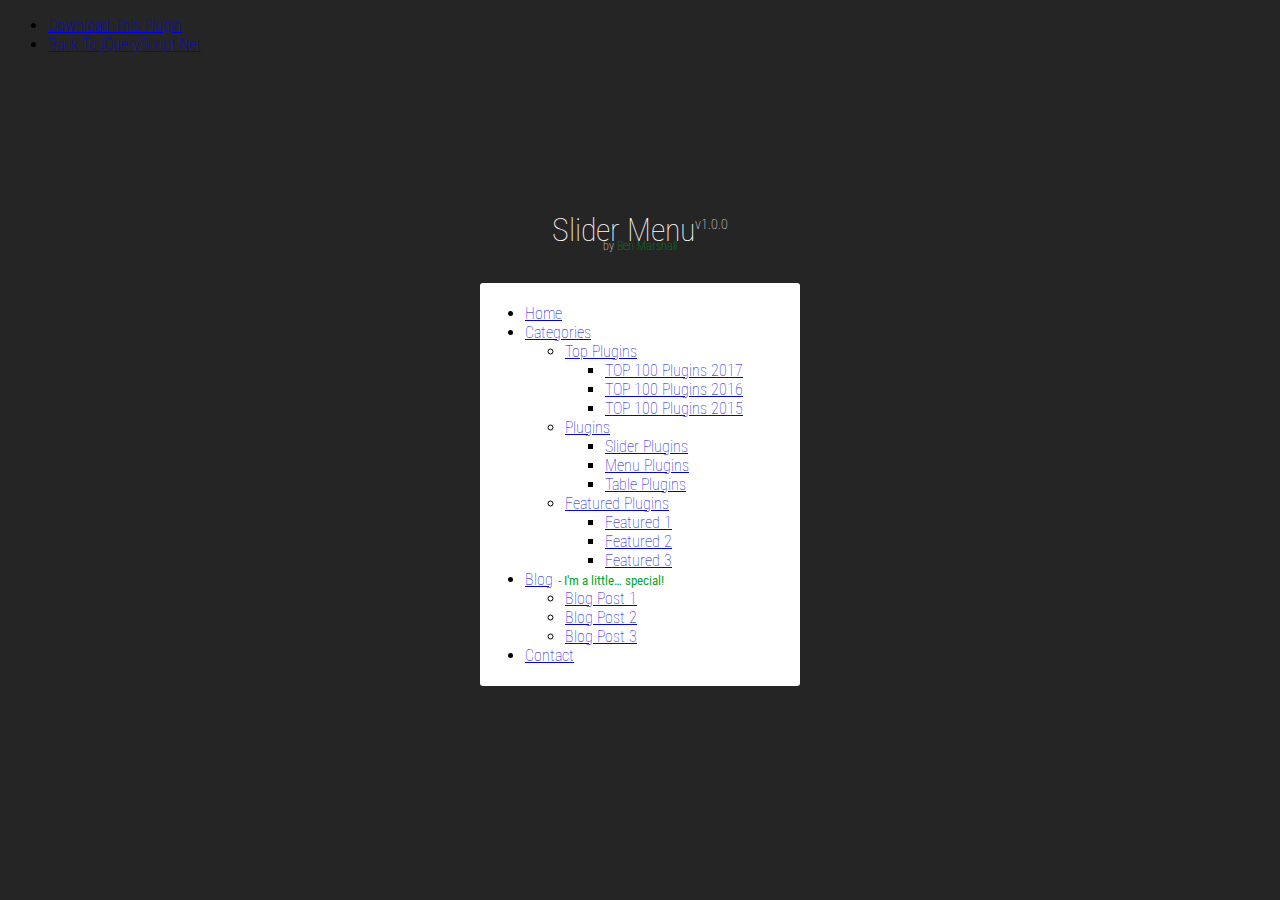
<file: slider_menu/index.html>
<!doctype html>
<html>
<head>
<meta charset="utf-8">
<meta http-equiv="X-UA-Compatible" content="IE=edge,chrome=1">
<meta name="viewport" content="width=device-width, initial-scale=1">
<link href="http://www.jqueryscript.net/css/jquerysctipttop.css" rel="stylesheet" type="text/css">
<title>jQuery Slider Menu Basic Demo</title>
<link rel="shortcut icon" href="favicon.ico"/>
<link href="slider-menu.jquery.css" rel="stylesheet">
<link href="slider-menu.theme.jquery.css" rel="stylesheet">
<link href="https://fonts.googleapis.com/css?family=Roboto+Condensed:300,600" rel="stylesheet">

<style>
body {
  background-color: #252525;
  font-family: 'Roboto Condensed', sans-serif;
  font-weight: 100;
}
h1 {
  color: #fff;
  text-align: center;
  font-weight: 100;
  margin-bottom: 0;
}
h1 small {
  font-size: 14px;
}
.container {
  max-width: 320px;
  margin:150px auto
}
.slider {
  border-radius: 3px;
  overflow: hidden;
  background-color: #fff;
  padding: 5px;
}
.details,
.copyright {
  color: #fff;
  font-size: 12px;
}
.details a,
.copyright a {
  text-decoration: none;
  color: #00a52b;
}
.copyright {
  text-align: center;
  margin-top: -10px;
  margin-bottom: 30px;
}
.copyright a:hover {
  text-decoration: underline;
}
.details {
  padding-left: 15px;
  margin-top: 30px;
}
.button {
  display: block;
  border-radius: 3px;
  text-align: center;
  padding-top: 10px;
  padding-bottom: 10px;
  background-color: #00a52b;
  color: #fff;
  text-decoration: none;
  margin-top: 20px;
  font-size: 14px;
  transition: background-color .2s;
}
.button:hover {
  background-color: rgba(0,165,43, .8);
}
</style>

</head>
<body>
<div id="jquery-script-menu">
<div class="jquery-script-center">
<ul>
<li><a href="http://www.jqueryscript.net/menu/Accessible-Multi-level-Drilldown-Menu-Plugin-jQuery-slider-menu.html">Download This Plugin</a></li>
<li><a href="http://www.jqueryscript.net/">Back To jQueryScript.Net</a></li>
</ul>
<div class="jquery-script-ads"><script type="text/javascript"><!--
google_ad_client = "ca-pub-2783044520727903";
/* jQuery_demo */
google_ad_slot = "2780937993";
google_ad_width = 728;
google_ad_height = 90;
//-->
</script>
<script type="text/javascript"
src="http://pagead2.googlesyndication.com/pagead/show_ads.js">
</script></div>
<div class="jquery-script-clear"></div>
</div>
</div>
<main class="container" role="main">
  <h1>Slider Menu<sup><small>v1.0.0</small></sup></h1>
  <p class="copyright">by <a href="https://benmarshall.me" rel="nofollow" target="_blank">Ben Marshall</a></p>
  <div class="slider">

    <ul class="my-menu">
      <li><a href="#">Home</a>
      <li><a href="#">Categories</a>
        <ul>
          <li data-vertical="true"><a href="#">Top Plugins</a>
            <ul>
              <li><a href="#">TOP 100 Plugins 2017</a>
              <li><a href="#">TOP 100 Plugins 2016</a>
              <li><a href="#">TOP 100 Plugins 2015</a>
            </ul>
          <li><a href="#">Plugins</a>
            <ul>
              <li><a href="#">Slider Plugins</a>
              <li><a href="#">Menu Plugins</a>
              <li><a href="#">Table Plugins</a>
            </ul>
          <li><a href="#">Featured Plugins</a>
            <ul>
              <li><a href="#">Featured 1</a>
              <li><a href="#">Featured 2</a>
              <li><a href="#">Featured 3</a>
            </ul>
        </ul>
      <li data-vertical="true"><a href="#">Blog<span class="slider-menu__desc">I'm a little&hellip; special!</span></a>
        <ul>
          <li><a href="#">Blog Post 1</a>
          <li><a href="#">Blog Post 2</a>
          <li><a href="#">Blog Post 3</a>
        </ul>
      <li><a href="#">Contact</a>
    </ul><!-- .my-menu -->

  </div><!-- .slider -->
  
</main><!-- .container -->

<script
  src="https://code.jquery.com/jquery-3.2.1.min.js"
  integrity="sha256-hwg4gsxgFZhOsEEamdOYGBf13FyQuiTwlAQgxVSNgt4="
  crossorigin="anonymous"></script>
<script src="slider-menu.jquery.js"></script>

<script>
( function( $ ) {
  $( function() {
    $( '.my-menu' ).sliderMenu();
  });
})( jQuery );
</script>
<script type="text/javascript">

  var _gaq = _gaq || [];
  _gaq.push(['_setAccount', 'UA-36251023-1']);
  _gaq.push(['_setDomainName', 'jqueryscript.net']);
  _gaq.push(['_trackPageview']);

  (function() {
    var ga = document.createElement('script'); ga.type = 'text/javascript'; ga.async = true;
    ga.src = ('https:' == document.location.protocol ? 'https://ssl' : 'http://www') + '.google-analytics.com/ga.js';
    var s = document.getElementsByTagName('script')[0]; s.parentNode.insertBefore(ga, s);
  })();

</script>
</body>
</html>
</file>
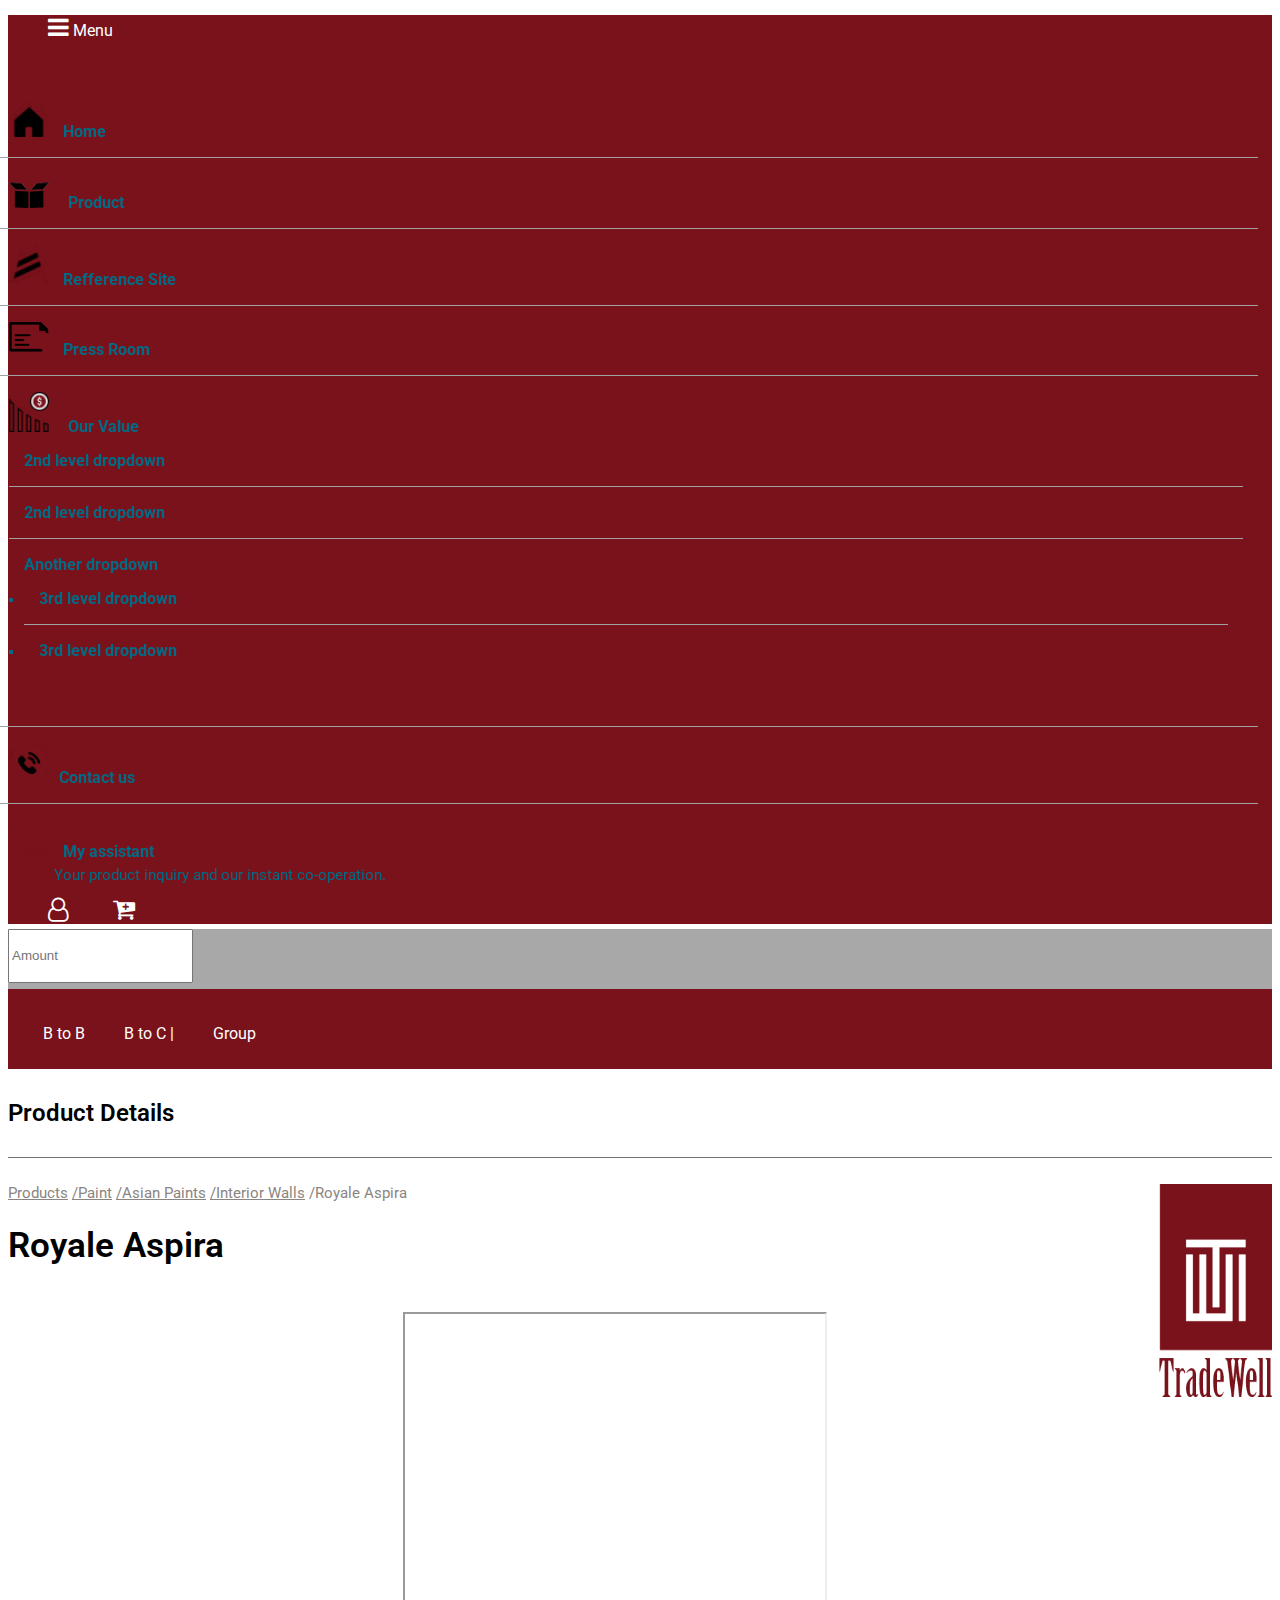
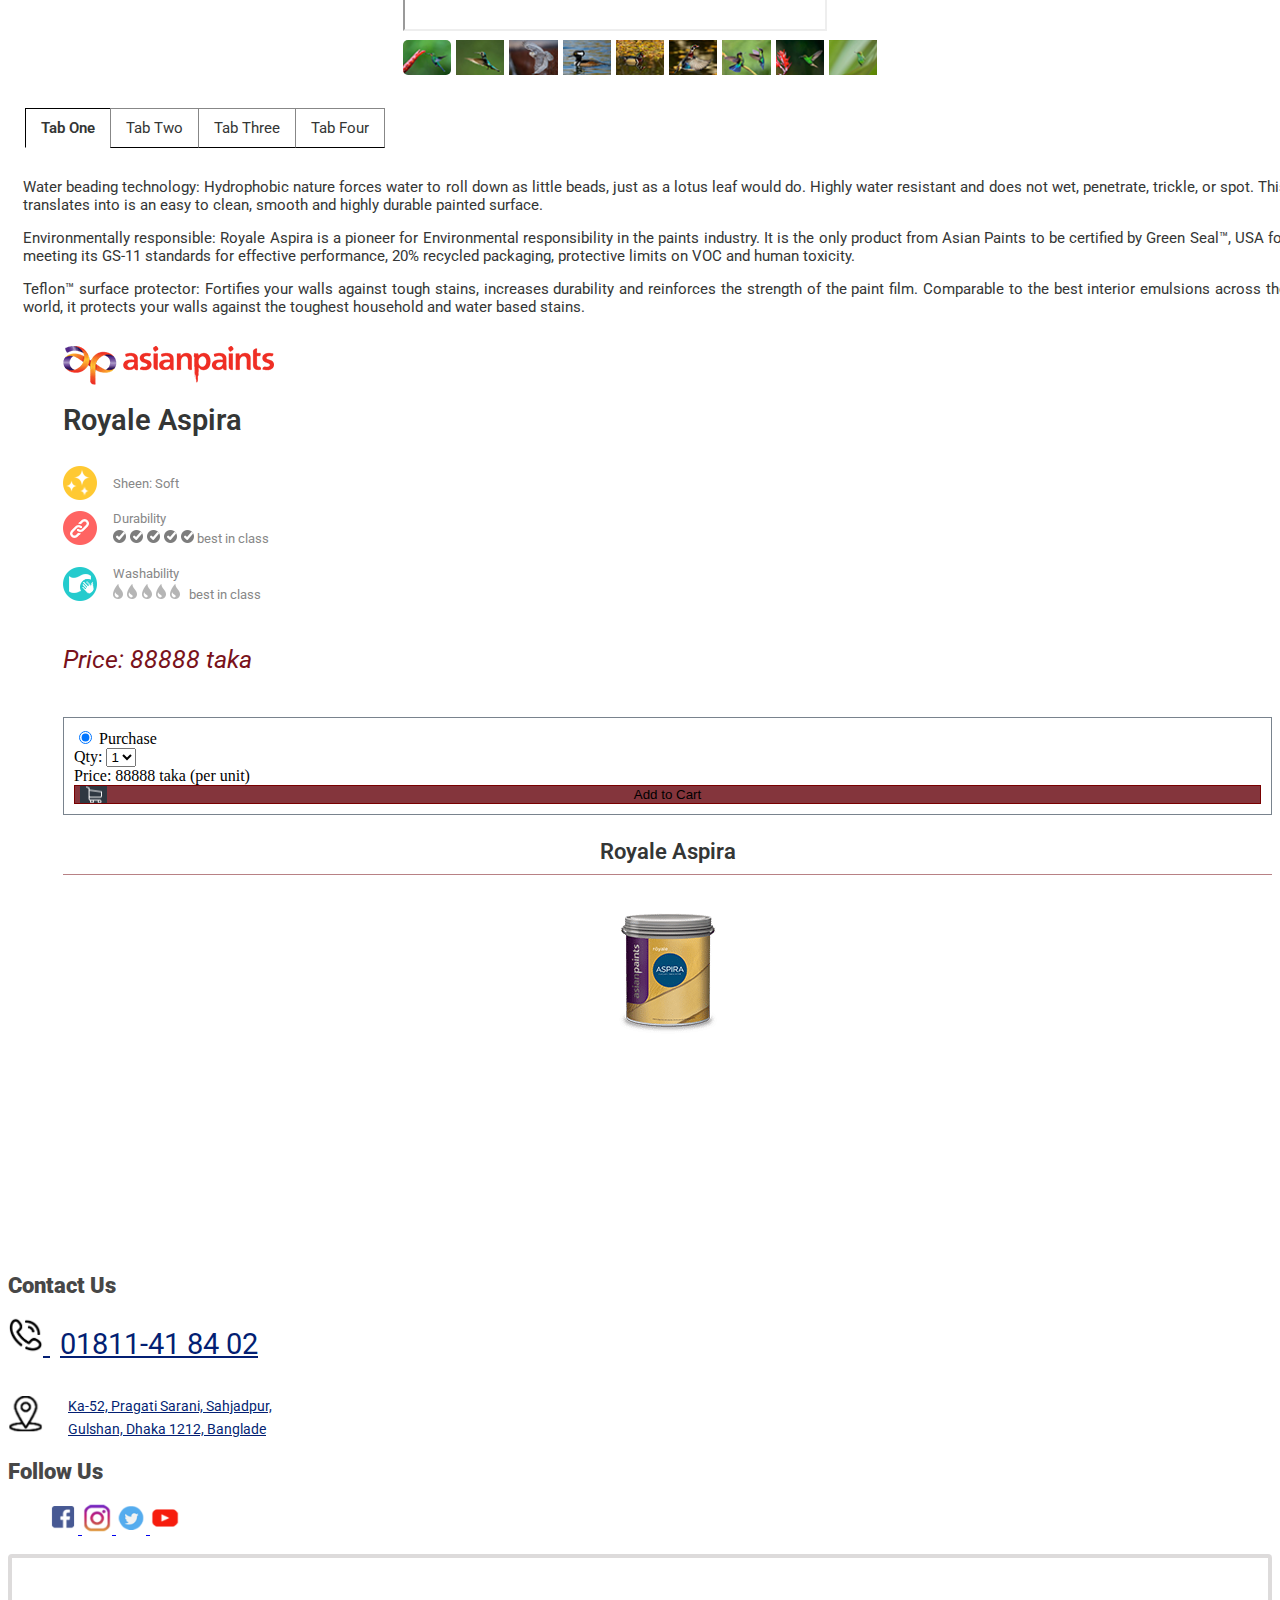
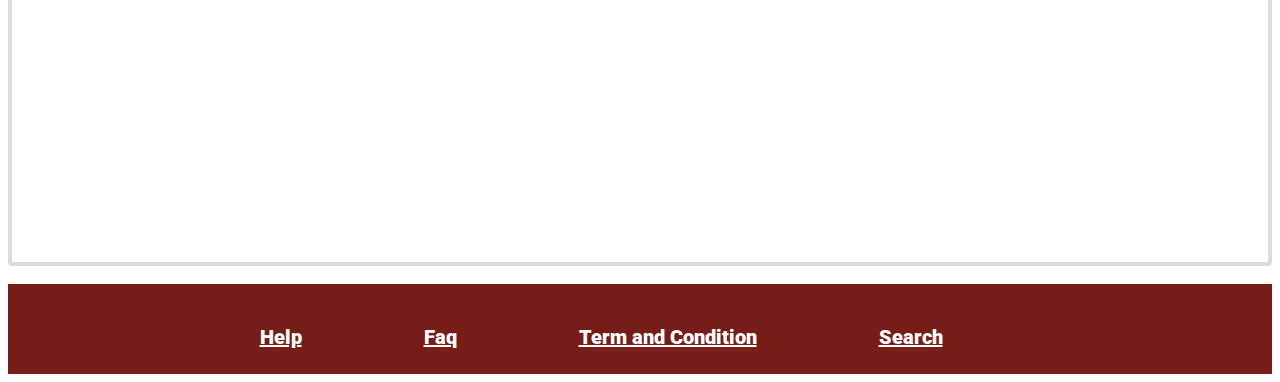
<file: product_details.html>
<!doctype html>
<html lang="en">
<head>
    <!-- Required meta tags -->

    <meta charset="utf-8">
    <meta name="viewport" content="width=device-width, initial-scale=1, shrink-to-fit=no">
    <title>Product Details</title>

    <link href="https://fonts.googleapis.com/css?family=Roboto:100,300,400,500,700,900" rel="stylesheet">
    <link rel="stylesheet" href="https://cdnjs.cloudflare.com/ajax/libs/font-awesome/4.7.0/css/font-awesome.min.css">
    <!-- Bootstrap CSS -->
    <link rel="stylesheet" href="https://stackpath.bootstrapcdn.com/bootstrap/4.1.1/css/bootstrap.min.css" integrity="sha384-WskhaSGFgHYWDcbwN70/dfYBj47jz9qbsMId/iRN3ewGhXQFZCSftd1LZCfmhktB" crossorigin="anonymous">




    <link rel="stylesheet" href="css/lightslider.css">
    <link rel="stylesheet" href="css/style.css">

    <link rel="stylesheet" href="css/responsive.css">

</head>
<body>


<header>
    <div class="container-fluid">
        <div class="row header-container">
            <div class="col-md-4 col-lg-2 menu-container" >

                <div class="dropdown">
                    <a class="dropdown-toggle" type="button" id="dropdownMenuButton" data-toggle="dropdown" aria-haspopup="true" aria-expanded="false">
                        <i class="fa fa-bars  menu-icon" aria-hidden="true"></i> Menu
                        </button>
                        <div class="dropdown-menu dropdown-menu-wrap" aria-labelledby="dropdownMenuButton">
                            <ul class="top-menu">
                                <li><a  href="#"><img src="image/icon-home.png" /> Home</a></li>
                                <li><a  href="#"><img src="image/icon-product.png" /> Product</a></li>
                                <li><a  href="#"><img src="image/icon-refference-site.png" /> Refference Site</a></li>

                                <li><a  href="#"><img src="image/icon-press-room.png" /> Press Room</a></li>
                                <li class="dropdown-submenu"><a  href="#"> <img src="image/icon-our-value.png" /> Our Value</a>
                                    <ul class="dropdown-menu">
                                        <li><a tabindex="-1" href="#">2nd level dropdown</a></li>
                                        <li><a tabindex="-1" href="#">2nd level dropdown</a></li>
                                        <li class="dropdown-submenu">
                                            <a class="test" href="#">Another dropdown <span class="caret"></span></a>
                                            <ul class="dropdown-menu">
                                                <li><a href="#">3rd level dropdown</a></li>
                                                <li><a href="#">3rd level dropdown</a></li>
                                            </ul>
                                        </li>
                                    </ul>
                                </li>
                                <li><a  href="#"><img src="image/icon-contact-us.png" />Contact us</a></li>
                                <li><a  href="#"><img src="image/my-assistance.png" /> My assistant <div class="assistant"><p>Your product inquiry and  our instant co-operation.</span></p></a></li>
                            </ul>



                        </div>

                        <a href="" class="user"><i class="fa fa-user-o user-icon" aria-hidden="true"></i> </a>
                        <a href="" class="shopping-cart"><i class="fa fa-cart-plus" aria-hidden="true"></i></a>
                </div>
            </div>
            <div class="col-md-4 col-lg-8"
                 style="height:70px;background-color:rgb(121,18,27);vertical-align: middle;line-height: 70px;">
                <div class="row" style="vertical-align: middle;line-height: 50px;">
                    <div class="col-md-12"
                         style="margin-top:5px;margin-bottom:5px;background-color:rgb(168,168,168);height:60px;">
                        <div class="input-group" style="margin-top:5px;" style="display:none;">

                            <input type="text" class="form-control" id="exampleInputAmount" style="height: 48px;"
                                   placeholder="Amount">
                            <div class="input-group-addon"><span class="glyphicon glyphicon-search"
                                                                 aria-hidden="true"></span></div>
                        </div>
                    </div>
                </div>

            </div>
            <div class="col-md-4 col-lg-2 header-right"
                 style="">
                <a href="" class="white">B to B</a>
                <a href="" class="white">B to C  <span class="white">|</span></a>

                <a href="" class="white">Group</a>
            </div>
        </div>
    </div>
</header>
<section class="product-details">
    <div class="product-banner">
        <div class="container">
            <div class="row">
                <div class="col-md-12">
                    <h2>Product Details</h2>
                </div>
            </div>
        </div>
    </div>
    <div class="product-content">
        <div class="container product-logo-container">
            <div class="product-site-logo">
                <img src="image/logo.png" alt="site logo" height="213" width="113">
            </div>
        </div>
        <div class="container">
            <div class="row">
                <div class="col-md-12">
                    <div class="breadcrumb">
                        <a href="">Products</a>
                        <a href="">/Paint</a>
                        <a href="">/Asian Paints</a>
                        <a href="">/Interior Walls</a>
                        <span>/Royale Aspira</span>
                    </div>
                </div>
            </div>
            <div class="row">
                <div class="col-md-12"><h1 class="product-title">Royale Aspira</h1></div>
            </div>
            <div class="product-body">
                <div class="row">

                    <div class="col-md-6">
                        <div class="product-left">
                           <div class="row">
                               <div class="col-md-12">
                                   <div class="item">
                                       <div class="clearfix" style="max-width:474px;">
                                           <ul id="image-gallery" class="gallery list-unstyled cS-hidden">
                                               <li data-thumb="img/thumb/cS-1.jpg">
                                                   <iframe width="420" height="315"
                                                           src="https://www.youtube.com/embed/tgbNymZ7vqY">
                                                   </iframe>
                                               </li>
                                               <li data-thumb="img/thumb/cS-2.jpg">
                                                   <img src="img/cS-2.jpg" />
                                               </li>
                                               <li data-thumb="img/thumb/cS-3.jpg">
                                                   <img src="img/cS-3.jpg" />
                                               </li>
                                               <li data-thumb="img/thumb/cS-4.jpg">
                                                   <img src="img/cS-4.jpg" />
                                               </li>
                                               <li data-thumb="img/thumb/cS-5.jpg">
                                                   <img src="img/cS-5.jpg" />
                                               </li>
                                               <li data-thumb="img/thumb/cS-6.jpg">
                                                   <img src="img/cS-6.jpg" />
                                               </li>
                                               <li data-thumb="img/thumb/cS-7.jpg">
                                                   <img src="img/cS-7.jpg" />
                                               </li>
                                               <li data-thumb="img/thumb/cS-8.jpg">
                                                   <img src="img/cS-8.jpg" />
                                               </li>
                                               <li data-thumb="img/thumb/cS-9.jpg">
                                                   <img src="img/cS-9.jpg" />
                                               </li>
                                               <li data-thumb="img/thumb/cS-10.jpg">
                                                   <img src="img/cS-10.jpg" />
                                               </li>
                                               <li data-thumb="img/thumb/cS-11.jpg">
                                                   <img src="img/cS-11.jpg" />
                                               </li>
                                               <li data-thumb="img/thumb/cS-12.jpg">
                                                   <img src="img/cS-12.jpg" />
                                               </li>
                                               <li data-thumb="img/thumb/cS-13.jpg">
                                                   <img src="img/cS-13.jpg" />
                                               </li>
                                               <li data-thumb="img/thumb/cS-14.jpg">
                                                   <img src="img/cS-14.jpg" />
                                               </li>
                                               <li data-thumb="img/thumb/cS-15.jpg">
                                                   <img src="img/cS-15.jpg" />
                                               </li>
                                           </ul>
                                       </div>
                                   </div>
                               </div>
                           </div>
                            <div class="row">
                                <div class="col-md-12">
                                    <div class="container">

                                        <ul class="tabs">
                                            <li class="tab-link current" data-tab="tab-1">Tab One</li>
                                            <li class="tab-link" data-tab="tab-2">Tab Two</li>
                                            <li class="tab-link" data-tab="tab-3">Tab Three</li>
                                            <li class="tab-link" data-tab="tab-4">Tab Four</li>
                                        </ul>

                                        <div id="tab-1" class="tab-content current">

                                          <p>  Water beading technology: Hydrophobic nature forces water to roll down as little beads, just as a lotus leaf would do. Highly water resistant and does not wet, penetrate, trickle, or spot. This translates into is an easy to clean, smooth and highly durable painted surface.
                                           </p>
                                            <p> Environmentally responsible: Royale Aspira is a pioneer for Environmental responsibility in the paints industry. It is the only product from Asian Paints to be certified by Green Seal™, USA for meeting its GS-11 standards for effective performance, 20% recycled packaging, protective limits on VOC and human toxicity.
                                            </p>
                                            <p>   Teflon™ surface protector: Fortifies your walls against tough stains, increases durability and reinforces the strength of the paint film. Comparable to the best interior emulsions across the world, it protects your walls against the toughest household and water based stains.
                                            </p>

                                        </div>
                                        <div id="tab-2" class="tab-content">

                                            <p> Environmentally responsible: Royale Aspira is a pioneer for Environmental responsibility in the paints industry. It is the only product from Asian Paints to be certified by Green Seal™, USA for meeting its GS-11 standards for effective performance, 20% recycled packaging, protective limits on VOC and human toxicity.
                                            </p>

                                            <p> Environmentally responsible: Royale Aspira is a pioneer for Environmental responsibility in the paints industry. It is the only product from Asian Paints to be certified by Green Seal™, USA for meeting its GS-11 standards for effective performance, 20% recycled packaging, protective limits on VOC and human toxicity.
                                            </p>
                                        </div>
                                        <div id="tab-3" class="tab-content">
                                            <p>   Teflon™ surface protector: Fortifies your walls against tough stains, increases durability and reinforces the strength of the paint film. Comparable to the best interior emulsions across the world, it protects your walls against the toughest household and water based stains.
                                            </p>
                                        </div>
                                        <div id="tab-4" class="tab-content">
                                            <p>  Water beading technology: Hydrophobic nature forces water to roll down as little beads, just as a lotus leaf would do. Highly water resistant and does not wet, penetrate, trickle, or spot. This translates into is an easy to clean, smooth and highly durable painted surface.
                                            </p>
                                            <p>   Teflon™ surface protector: Fortifies your walls against tough stains, increases durability and reinforces the strength of the paint film. Comparable to the best interior emulsions across the world, it protects your walls against the toughest household and water based stains.
                                            </p>
                                          <p>  Sed do eiusmod tempor incididunt ut labore et dolore magna aliqua. Ut enim ad minim veniam, quis nostrud exercitation ullamco laboris nisi ut aliquip ex ea commodo consequat.
                                            </p>
                                        </div>

                                    </div><!-- container -->
                                </div>
                            </div>
                        </div>
                    </div>
                    <div class="col-md-6">
                        <div class="product-right">
                            <div class="row">
                                <div class="col-md-12" >
                                    <img src="image/asian-paint.png" alt="asian paint brand logo">
                                    <h3>Royale Aspira</h3>
                                </div>
                            </div>
                            <div class="row">
                                <div class="col-md-6">
                                    <div class="product-features">
                                        <ul class="features">
                                            <li class="sheen">
                                                <p>Sheen: Soft</p>
                                            </li>
                                            <li class="durability">
                                                <p>Durability</p>
                                                <p><img src="image/best-in-class.png" alt=""> best in class </p>
                                            </li>
                                            <li class="washability">
                                                <p>Washability</p>
                                                <p><img src="image/washability-in-class.png" alt=""> &nbsp; best in class </p>
                                            </li>
                                        </ul>


                                    </div>
                                    <p class="product-price">Price: 88888 taka</p>
                                </div>
                                <div class="col-md-6">
                                    <div class="product-shopping-cart">
                                        <form action="">
                                            <div class="form-check">
                                                <input class="form-check-input" type="radio" name="exampleRadios" id="exampleRadios1" value="option1" checked>
                                                <label class="form-check-label" for="exampleRadios1">
                                                    Purchase
                                                </label>
                                            </div>
                                            <div class="form-group">
                                                Qty:
                                                <select id="inputState">
                                                    <option selected>1</option>
                                                    <option>2</option>

                                                </select>
                                            </div>
                                            <div class="form-group">
                                                <label for="price">Price: 88888 taka (per unit)</label>
                                                <input type="hidden" id="price" name="price" >
                                            </div>
                                            <button type="submit" id="cart-submit" >Add to Cart</button>
                                        </form>
                                    </div>
                                </div>
                            </div>
                            <div class="row ">
                                <div class="product-footer">
                                    <h3>
                                        Royale Aspira
                                    </h3>
                                    <img src="image/royale-aspira.png" alt="">
                                </div>


                            </div>
                        </div>
                    </div>
                </div>
            </div>



        </div>
    </div>
</section>

<footer>
    <div class="container-fluid">
        <div class="row">
            <div class="col-md-1 col-lg-2 ">

            </div>
            <div class="footer-info col-md-11 col-lg-10">
                <div class="row">
                    <div class="col-md-3">
                        <div class="contact-info">
                            <h2>Contact Us</h2>
                            <a href="tel:01811-41 84 02" class="phone"><img src="image/Phone.png" width="35"> <span class="mobile">01811-41 84 02</span></a>
                            <div class="clear"></div>
                            <a href="#" class="location"><img class="footer-location" src="image/Location.png" width="35"> <p class="address">Ka-52, Pragati Sarani, Sahjadpur, Gulshan, Dhaka 1212, Banglade</p> </a>

                            <h2 class="follow-us-tittle">Follow Us</h2>
                            <ul class="follow-us">
                                <li><a href="#"><img src="image/Facebook.png" width="30" alt=""> </a></li>
                                <li><a href="#"><img src="image/Instagram.png" width="30" alt=""> </a></li>
                                <li><a href="#"><img src="image/Twitter.png" width="30" alt=""> </a></li>
                                <li><a href="#"><img src="image/Youtube.png" width="30" alt=""> </a></li>
                            </ul>
                        </div>
                    </div>
                    <div class="col-md-9">
                        <div style="" class="map-container">
                            <iframe width="100%" height="300"
                                    src="https://maps.google.com/maps?width=100%&amp;height=600&amp;hl=en&amp;coord=23.7688846,90.42264509999995&amp;q=1%20Grafton%20Street%2C%20Dublin%2C%20Ireland+(My%20Business%20Name)&amp;ie=UTF8&amp;t=&amp;z=17&amp;iwloc=B&amp;output=embed"
                                    frameborder="0" scrolling="no" marginheight="0" marginwidth="0"><a
                                    href="https://www.maps.ie/create-google-map/">Google Maps iframe generator</a>
                            </iframe>
                        </div>
                        <br/>
                    </div>
                </div>
            </div>
        </div>
        <div class="row">
            <div class="col-md-12 footer-menu">
                <ul class="footer-menu-list">
                    <li><a href="#">Help</a></li>
                    <li><a href="#">Faq</a></li>
                    <li><a href="#">Term and Condition</a></li>
                    <li><a href="#">Search</a></li>

                </ul>
            </div>
        </div>
    </div>
</footer>












<!-- Optional JavaScript -->
<!-- jQuery first, then Popper.js, then Bootstrap JS -->
<!-- <script src="https://ajax.googleapis.com/ajax/libs/jquery/1.12.4/jquery.min.js"></script>
<script src="js/bootstrap.js"></script> -->
<script src="https://code.jquery.com/jquery-3.3.1.slim.min.js" integrity="sha384-q8i/X+965DzO0rT7abK41JStQIAqVgRVzpbzo5smXKp4YfRvH+8abtTE1Pi6jizo" crossorigin="anonymous"></script>
<script src="https://cdnjs.cloudflare.com/ajax/libs/popper.js/1.14.3/umd/popper.min.js" integrity="sha384-ZMP7rVo3mIykV+2+9J3UJ46jBk0WLaUAdn689aCwoqbBJiSnjAK/l8WvCWPIPm49" crossorigin="anonymous"></script>
<script src="https://stackpath.bootstrapcdn.com/bootstrap/4.1.1/js/bootstrap.min.js" integrity="sha384-smHYKdLADwkXOn1EmN1qk/HfnUcbVRZyYmZ4qpPea6sjB/pTJ0euyQp0Mk8ck+5T" crossorigin="anonymous"></script>

<script src="js/lightslider.js"></script>
<script>



    $(document).ready(function() {

        $("#content-slider").lightSlider({
            loop:true,
            keyPress:true
        });
        $('#image-gallery').lightSlider({
            gallery:true,
            item:1,
            thumbItem:9,
            slideMargin: 0,
            speed:500,
            auto:true,
            loop:true,
            onSliderLoad: function() {
                $('#image-gallery').removeClass('cS-hidden');
            }
        });



            $('ul.tabs li').click(function(){
                var tab_id = $(this).attr('data-tab');

                $('ul.tabs li').removeClass('current');
                $('.tab-content').removeClass('current');

                $(this).addClass('current');
                $("#"+tab_id).addClass('current');
            });
    });
</script>

<script>
    $(document).ready(function () {
        $('.dropdown-submenu a.test').on("click", function (e) {
            $(this).next('ul').toggle();
            e.stopPropagation();
            e.preventDefault();
        });


        // For Brand
        $(".center").slick({
            dots: false,
            infinite: true,
            centerMode: true,
            slidesToShow: 11,
            slidesToScroll: 3,
            responsive: [
                {
                    breakpoint: 1600,
                    settings: {
                        slidesToShow: 5,
                        slidesToScroll: 2
                    }
                },
                {
                    breakpoint: 1024,
                    settings: {
                        slidesToShow: 3,
                        slidesToScroll: 2
                    }
                },
                {
                    breakpoint: 600,
                    settings: {
                        slidesToShow: 2,
                        slidesToScroll: 2
                    }
                },
                {
                    breakpoint: 480,
                    settings: {
                        slidesToShow: 1,
                        slidesToScroll: 1
                    }
                }
                // You can unslick at a given breakpoint now by adding:
                // settings: "unslick"
                // instead of a settings object
            ]

        });

        // For slide Category List at sidebar
        var slide_product_list = jQuery(".slide-list ul li ul li");
        var slide_list = jQuery(".slide-list ul li").filter(":has(ul)");

        slide_product_list.hide();

        slide_list.click(function () {
            $(this).find('ul li').slideToggle("fast, 100");
        });

    });
</script>
<!--call jPushMenu, required-->

</body>

</html>
</file>
<file: css/lightslider.css>
/*! lightslider - v1.1.3 - 2015-04-14
* https://github.com/sachinchoolur/lightslider
* Copyright (c) 2015 Sachin N; Licensed MIT */
/** /!!! core css Should not edit !!!/**/ 

.lSSlideOuter {
    overflow: hidden;
    -webkit-touch-callout: none;
    -webkit-user-select: none;
    -khtml-user-select: none;
    -moz-user-select: none;
    -ms-user-select: none;
    user-select: none
}
.lightSlider:before, .lightSlider:after {
    content: " ";
    display: table;
}
.lightSlider {
    overflow: hidden;
    margin: 0;
}
.lSSlideWrapper {
    max-width: 100%;
    overflow: hidden;
    position: relative;
}
.lSSlideWrapper > .lightSlider:after {
    clear: both;
}
.lSSlideWrapper .lSSlide {
    -webkit-transform: translate(0px, 0px);
    -ms-transform: translate(0px, 0px);
    transform: translate(0px, 0px);
    -webkit-transition: all 1s;
    -webkit-transition-property: -webkit-transform,height;
    -moz-transition-property: -moz-transform,height;
    transition-property: transform,height;
    -webkit-transition-duration: inherit !important;
    transition-duration: inherit !important;
    -webkit-transition-timing-function: inherit !important;
    transition-timing-function: inherit !important;
}
.lSSlideWrapper .lSFade {
    position: relative;
}
.lSSlideWrapper .lSFade > * {
    position: absolute !important;
    top: 0;
    left: 0;
    z-index: 9;
    margin-right: 0;
    width: 100%;
}
.lSSlideWrapper.usingCss .lSFade > * {
    opacity: 0;
    -webkit-transition-delay: 0s;
    transition-delay: 0s;
    -webkit-transition-duration: inherit !important;
    transition-duration: inherit !important;
    -webkit-transition-property: opacity;
    transition-property: opacity;
    -webkit-transition-timing-function: inherit !important;
    transition-timing-function: inherit !important;
}
.lSSlideWrapper .lSFade > *.active {
    z-index: 10;
}
.lSSlideWrapper.usingCss .lSFade > *.active {
    opacity: 1;
}
/** /!!! End of core css Should not edit !!!/**/

/* Pager */
.lSSlideOuter .lSPager.lSpg {
    margin: 10px 0 0;
    padding: 0;
    text-align: center;
}
.lSSlideOuter .lSPager.lSpg > li {
    cursor: pointer;
    display: inline-block;
    padding: 0 5px;
}
.lSSlideOuter .lSPager.lSpg > li a {
    background-color: #222222;
    border-radius: 30px;
    display: inline-block;
    height: 8px;
    overflow: hidden;
    text-indent: -999em;
    width: 8px;
    position: relative;
    z-index: 99;
    -webkit-transition: all 0.5s linear 0s;
    transition: all 0.5s linear 0s;
}
.lSSlideOuter .lSPager.lSpg > li:hover a, .lSSlideOuter .lSPager.lSpg > li.active a {
    background-color: #428bca;
}
.lSSlideOuter .media {
    opacity: 0.8;
}
.lSSlideOuter .media.active {
    opacity: 1;
}
/* End of pager */

/** Gallery */
.lSSlideOuter .lSPager.lSGallery {
    list-style: none outside none;
    padding-left: 0;
    margin: 0;
    overflow: hidden;
    transform: translate3d(0px, 0px, 0px);
    -moz-transform: translate3d(0px, 0px, 0px);
    -ms-transform: translate3d(0px, 0px, 0px);
    -webkit-transform: translate3d(0px, 0px, 0px);
    -o-transform: translate3d(0px, 0px, 0px);
    -webkit-transition-property: -webkit-transform;
    -moz-transition-property: -moz-transform;
    -webkit-touch-callout: none;
    -webkit-user-select: none;
    -khtml-user-select: none;
    -moz-user-select: none;
    -ms-user-select: none;
    user-select: none;
}
.lSSlideOuter .lSPager.lSGallery li {
    overflow: hidden;
    -webkit-transition: border-radius 0.12s linear 0s 0.35s linear 0s;
    transition: border-radius 0.12s linear 0s 0.35s linear 0s;
}
.lSSlideOuter .lSPager.lSGallery li.active, .lSSlideOuter .lSPager.lSGallery li:hover {
    border-radius: 5px;
}
.lSSlideOuter .lSPager.lSGallery img {
    display: block;
    height: auto;
    max-width: 100%;
}
.lSSlideOuter .lSPager.lSGallery:before, .lSSlideOuter .lSPager.lSGallery:after {
    content: " ";
    display: table;
}
.lSSlideOuter .lSPager.lSGallery:after {
    clear: both;
}
/* End of Gallery*/

/* slider actions */
.lSAction > a {
    width: 32px;
    display: block;
    top: 50%;
    height: 32px;
    background-image: url('../image/controls.png');
    cursor: pointer;
    position: absolute;
    z-index: 99;
    margin-top: -16px;
    opacity: 0.5;
    -webkit-transition: opacity 0.35s linear 0s;
    transition: opacity 0.35s linear 0s;
}
.lSAction > a:hover {
    opacity: 1;
}
.lSAction > .lSPrev {
    background-position: 0 0;
    left: 10px;
}
.lSAction > .lSNext {
    background-position: -32px 0;
    right: 10px;
}
.lSAction > a.disabled {
    pointer-events: none;
}
.cS-hidden {
    height: 1px;
    opacity: 0;
    filter: alpha(opacity=0);
    overflow: hidden;
}


/* vertical */
.lSSlideOuter.vertical {
    position: relative;
}
.lSSlideOuter.vertical.noPager {
    padding-right: 0px !important;
}
.lSSlideOuter.vertical .lSGallery {
    position: absolute !important;
    right: 0;
    top: 0;
}
.lSSlideOuter.vertical .lightSlider > * {
    width: 100% !important;
    max-width: none !important;
}

/* vertical controlls */
.lSSlideOuter.vertical .lSAction > a {
    left: 50%;
    margin-left: -14px;
    margin-top: 0;
}
.lSSlideOuter.vertical .lSAction > .lSNext {
    background-position: 31px -31px;
    bottom: 10px;
    top: auto;
}
.lSSlideOuter.vertical .lSAction > .lSPrev {
    background-position: 0 -31px;
    bottom: auto;
    top: 10px;
}
/* vertical */


/* Rtl */
.lSSlideOuter.lSrtl {
    direction: rtl;
}
.lSSlideOuter .lightSlider, .lSSlideOuter .lSPager {
    padding-left: 0;
    list-style: none outside none;
}
.lSSlideOuter.lSrtl .lightSlider, .lSSlideOuter.lSrtl .lSPager {
    padding-right: 0;
}
.lSSlideOuter .lightSlider > *,  .lSSlideOuter .lSGallery li {
    float: left;
}
.lSSlideOuter.lSrtl .lightSlider > *,  .lSSlideOuter.lSrtl .lSGallery li {
    float: right !important;
}
/* Rtl */

@-webkit-keyframes rightEnd {
    0% {
        left: 0;
    }

    50% {
        left: -15px;
    }

    100% {
        left: 0;
    }
}
@keyframes rightEnd {
    0% {
        left: 0;
    }

    50% {
        left: -15px;
    }

    100% {
        left: 0;
    }
}
@-webkit-keyframes topEnd {
    0% {
        top: 0;
    }

    50% {
        top: -15px;
    }

    100% {
        top: 0;
    }
}
@keyframes topEnd {
    0% {
        top: 0;
    }

    50% {
        top: -15px;
    }

    100% {
        top: 0;
    }
}
@-webkit-keyframes leftEnd {
    0% {
        left: 0;
    }

    50% {
        left: 15px;
    }

    100% {
        left: 0;
    }
}
@keyframes leftEnd {
    0% {
        left: 0;
    }

    50% {
        left: 15px;
    }

    100% {
        left: 0;
    }
}
@-webkit-keyframes bottomEnd {
    0% {
        bottom: 0;
    }

    50% {
        bottom: -15px;
    }

    100% {
        bottom: 0;
    }
}
@keyframes bottomEnd {
    0% {
        bottom: 0;
    }

    50% {
        bottom: -15px;
    }

    100% {
        bottom: 0;
    }
}
.lSSlideOuter .rightEnd {
    -webkit-animation: rightEnd 0.3s;
    animation: rightEnd 0.3s;
    position: relative;
}
.lSSlideOuter .leftEnd {
    -webkit-animation: leftEnd 0.3s;
    animation: leftEnd 0.3s;
    position: relative;
}
.lSSlideOuter.vertical .rightEnd {
    -webkit-animation: topEnd 0.3s;
    animation: topEnd 0.3s;
    position: relative;
}
.lSSlideOuter.vertical .leftEnd {
    -webkit-animation: bottomEnd 0.3s;
    animation: bottomEnd 0.3s;
    position: relative;
}
.lSSlideOuter.lSrtl .rightEnd {
    -webkit-animation: leftEnd 0.3s;
    animation: leftEnd 0.3s;
    position: relative;
}
.lSSlideOuter.lSrtl .leftEnd {
    -webkit-animation: rightEnd 0.3s;
    animation: rightEnd 0.3s;
    position: relative;
}
/*/  GRab cursor */
.lightSlider.lsGrab > * {
  cursor: -webkit-grab;
  cursor: -moz-grab;
  cursor: -o-grab;
  cursor: -ms-grab;
  cursor: grab;
}
.lightSlider.lsGrabbing > * {
  cursor: move;
  cursor: -webkit-grabbing;
  cursor: -moz-grabbing;
  cursor: -o-grabbing;
  cursor: -ms-grabbing;
  cursor: grabbing;
}
</file>
<file: css/style.css>
@font-face {
    font-family: 'SmoothLine7';
    src: url('fonts/smooth_line_7.ttf');
}
p,h1,h2,h3,h4,a,li{
    font-family: 'Roboto', sans-serif;
    font-weight: 400;
}

/* Header */
.header-container{
    vertical-align: middle;
}
.menu-container{
	background-color:rgb(121,18,27);
	vertical-align: middle;
}
.menu-container .dropdown{
	margin-top: 15px;

}
.menu-container .dropdown a{
    margin-left: 40px;
    text-decoration: none;
	 color: white ;
}
.menu-icon,.shopping-cart,.user-icon,.search-icon{
    font-size:1.5em;color:white;
}
.search-icon{
    font-size:2.5em;color:white;
}

.overlay {
   position: absolute;
    top: 0px;
    left: 0px;
    width: 100%;
    height: 100%;
}
.site-logo{
    background: url('../image/logo2.png') top right  no-repeat;
    position: absolute;
    top: 0px;
    right: 44px;
    width: 100%;
    height: 100%;
    z-index: 10;
    pointer-events: none;
}
.dropdown-menu{
	padding:0px;
	margin:0px;
	width:100%;
}
/* .dropdown-submenu {
    position: relative;
	
} */

.dropdown-submenu .dropdown-menu {
    top: 0;
    left: 100%;
    margin-top: -1px;
}
.banner-info{
    position: absolute;
    left: 0;
    top:0;
}
.white{
    color: white;
}
.header-right{
    height:70px;background-color:rgb(121,18,27);vertical-align: middle;line-height: 70px;
}
.header-right a{
    margin-left: 35px;
    text-decoration: none;
}
.cbp-spmenu h3{
    background: #d1d1d1;
    color: black;
}
.cbp-spmenu {
    background-color: #f4f4f4;
}
.cbp-spmenu-vertical a {
    border-bottom: 1px solid #f4f4f4;
}
.cbp-spmenu a {
    display: block;
    color: #777676;
    text-decoration: none;
}

.cbp-spmenu a:active {
    background: #d1d1d1;
    color: #000;
}
.cbp-spmenu a:hover {
    background: #d1d1d1;
}
.dropdown-toggle::after {
display: none;
}
.dropdown-menu-wrap{
	transform: translate3d(-14px, 28px, 0px) !important;
}
.dropdown-submenu li{
	font-size:14px;
}
/* .dropdown-submenu:hover .dropdown-menu{
	display:block;
	
} */
.dropdown a.dropdown-item{
	margin-left:0px;
}
.top-menu #dropdownMenuButton, .dropdown-menu #dropdownMenuButton{
	display:none;
}
/* .dropdown-submenu:hover .dropdown-menu .dropdown-menu {
	display:none;
}
.dropdown-submenu:hover .dropdown-menu .dropdown-menu .dropdown-menu {
	display:none;
}
.dropdown-submenu:hover .dropdown-menu .dropdown-menu .dropdown-menu .dropdown-menu{
	display:none;
}
.dropdown-submenu .dropdown-menu li:hover .dropdown-menu {
	display:block;
	
}
.dropdown-submenu .dropdown-menu .dropdown-menu li:hover .dropdown-menu {
	display:block;
}
.dropdown-submenu .dropdown-menu .dropdown-menu .dropdown-menu li:hover .dropdown-menu {
	display:block;
} */
.dropdown1{
background-color:#d1d1d1;
}
ul.top-menu{
	list-style-type:none;
	padding-left: 0px;
	margin-bottom:0px
	
}
ul.top-menu li{
	border-bottom: 1px solid #a2a2a2;
	padding:16px 15px;
}
ul.top-menu li:last-child{
	border-bottom: none;
	padding-bottom: 25px;
	
}
.menu-container .dropdown ul.top-menu li a{
	color: #026c87 ;
	font-size: 16px;
	font-weight: 700;
	margin-left: 0px;
}
.menu-container .dropdown ul.top-menu li {
	color: #026c87 ;
	
}
.assistant{
	padding-left: 45px;
	margin-top: -10px;
}
.assistant p{
	font-size:15px;
}
ul.top-menu li img{
	padding-right:10px;
	width: 40px;
}
ul.top-menu li:nth-child(3n) img{
	padding-right:15px;
}

/* ul.top-menu li:hover{
	background-color: #d1d1d1;
} */
.menu-container .dropdown ul.top-menu li:hover a {
	color: #79121b ;
}

/* Banner */
.weather-container{
    position: absolute;
    left: 30px;
    top: 20px;
    z-index: 1;
}

.weather{
    width: 200px;
}
.weather p{
    color: #79121b;
    margin-bottom: 0px;
}
.weather p.time{
    font-family: 'SmoothLine7';
    font-size: 45px;
}
.weather p.city{
    font-weight: 700;
    font-size: 26px;
	line-height: 36px;
	text-transform: capitalize;
}
.weather p.temparature{
    font-size: 30px;
    padding-left: 10px;
}
.weather span.line{
    font-size: 83px;
color: #79121b;
margin-left: 15px;
line-height: 65px;


}
.weather img{

}
sup{
	left: -6px;
}
/* Brand */
.brand-item{
    width: 130px;
    height: 58px;
    border: 1px solid #79121b;
    text-align: center;
    position: relative;
}
.brand-item img{
    margin: auto;
    position: absolute;
    top: 50%; left: 50%;
    -webkit-transform: translate(-50%,-50%);
    -ms-transform: translate(-50%,-50%);
    transform: translate(-50%,-50%);
}
.slick-slide{
    margin: 0px 11px;
}
.slick-slide img {
    width: auto;
    max-width: 90px;
}
.slick-active {
    opacity: 1;
}

.brand{
    border-top: 1px solid #cfcece;
    border-bottom: 1px solid #cfcece;
}
.brand-title{

}
.brand-title h2{
    font-family: 'Roboto', sans-serif;
    font-weight: 400;
    color: #5a5e61;
    text-align: center;
    margin-top: 22px;
}
.slider {
    width: 80%;

    margin: 10px auto;
    margin-bottom: 19px;
}

.slick-slide {
    margin: 0px 20px;
}

.slick-slide img {
    width: 100%;
}

.slick-prev:before,
.slick-next:before {
    color: black;
}


.slick-slide {
    transition: all ease-in-out .3s;
    opacity: .2;
}

.slick-active {
    opacity: .5;
}

.slick-current {
    opacity: 1;
}
.slick-next::before {
    content: url('../image/brand-next-arrow-icon.png');
}
.slick-prev::before {
    content: url('../image/brand-previous-arrow-icon.png');
}
.slick-prev::before, .slick-next::before {
    opacity: 1;
}
.slick-prev, .slick-next{
    top: 47%;
    width: 50px;
    height: 50px;
}
.slick-next {
    right: -43px;
}
.slick-prev {
    left: -44px;
}

/* Content */
.slide-list ul li h1 {
    background : none;
    float : right;
    font-size : 28px;
    font-weight : 100;
    margin : 0;
    margin-bottom : 3px;
    padding : 0;
}

.slide-list a {
    color : #0b2e13;
    border-right : 3px solid #ffffff;
    display : table;
    padding : 6px;
    transition: .25s ease-in-out;
    -moz-transition: .25s ease-in-out;
    -webkit-transition: .25s ease-in-out;
    text-decoration : none;
}
.slide-list a:hover {
    border-right : 3px solid #f43058;
    color : #f43058;
}
/* Fixed (Top Right) Positioning */
.slide-list {
    font-family : 'Open Sans Condensed', sans-serif;
    font-weight : 100;
    margin : 12px;
    position : relative;
    right : 0;
    top : 0;
}
.slide-list ul {
    font-size : 14px;
    line-height: 16px;
    color: #000000;
    margin : 0;
    padding : 0;
}
.slide-list ul li {
    list-style-type : none;
    margin-bottom: 6px;
}
.slide-list a{
    font-size : 12px;
    line-height: 14px;
    margin-left: 45px;
    color: #000000;
}
/* Second Level Settings */
.slide-list ul li:hover ul {
    display : block;
}
.slide-list ul li ul li {
    font-size : 18px;
    margin-bottom : 3px;
}
.slide-list a:hover {
    border-right: 3px solid #79121b;
    color: #79121b;
}

/* Product Content */
.sidebar{
    background-color: #f4f4f4;
}
.sidebar-top{
    background-color: #d1d1d1;
    height: 130px;
    text-align: center;
    position: relative;
    margin-left: -15px;
    margin-right: -15px;
}
.sidebar-top-content{
    margin: auto;
    position: absolute;
    top: 50%; left: 50%;
    -webkit-transform: translate(-50%,-50%);
    -ms-transform: translate(-50%,-50%);
    transform: translate(-50%,-50%);
}
.sidebar-top h2{
    font-family: 'Roboto', sans-serif;
    font-weight: 400;
    color: #000000;
}
.sidebar-top .fa{
    color: #79121b;
}
.sidebar-content{
    margin-top: 15px;
}
.sidebar-content h3{
    font-family: 'Roboto', sans-serif;
    font-weight: 400;
    font-size: 22px;
    line-height: 25px;
    color: #777676;
}
.product-items{
    margin-top: 5px;
    margin-left: 95px;
}
.item{
    border-right: 1px solid #e1e1e1;
    margin-bottom: 60px;
}
a.product-details-btn{
    font-size: 10px;
    background: #000000;
    color: #ffffff;
    border-radius: 3px;
    padding: 2px 8px;
    margin-left: 17px;
}
.product-items .item:nth-child(6n) {
    border-right: none;
}
.item .thumbnail{
    text-align: center;
}
.caption{
    text-align: left;
    margin-top: 60px;
}
.caption h4{
    font-size: 19px;
    line-height: 17px;
    color: #555555;
}
.caption h4 a{
    color: #396fbd;
}
.ratings .fa{
    color: #ffc100;
}
.ratings p{
    color: #396fbd;
    display: inline;
    margin-left: 8px;
}
p.product-price{
    color: #79121b;
}
a.product-details{
    font-size: 10px;
    background: #000000;
    color: #ffffff;
    border-radius: 3px;
    padding: 2px 8px;
    margin-left: 16px;
}
/* Product Details */
.product-details .container{

}
.product-details .product-banner{
    border-bottom: 1px solid #737272;
    margin-top: 17px;
}
.product-details h2{
    font-weight: 600;
    padding: 10px 0px;
}
.product-content .product-logo-container{
    position: relative;
}
.product-content .product-site-logo{
    position: absolute;
    right: 0;
    top:0;
}
.breadcrumb{
    background: none;
    padding-left: 0px;
    padding-bottom: 0px;
    margin-top: 26px;
    margin-bottom: 14px;
}
.breadcrumb a,.breadcrumb span{
    font-family: 'Roboto', sans-serif;
    font-size: 15px;
    font-weight: 400;
    color: #8a8581;
}
h1.product-title{
    font-family: 'Roboto', sans-serif;
    font-weight: 600;
    font-size: 35px;
}
.product-left .item{
    border-right: none;
    margin-bottom:0px;
}
.product-body{
    margin-top: 46px;
}
.product-left .item .clearfix{
    margin:0px auto;
}

ul.tabs{
    margin: 0px;
    margin-top: 33px;
    padding: 0px;
    list-style: none;
    margin-left: 22px;
}
ul.tabs li{
    background: none;
    display: inline-block;
    padding: 10px 15px;
    cursor: pointer;
    font-size: 15px;
    font-family: 'Roboto', sans-serif;
    font-weight: 400;
    color: #343635;


}
ul.tabs li{
    border-bottom: 1px solid #000000;
    margin-left: -5px;
    border-top: 1px solid #878787;
    border-right: 1px solid #878787;
    border-left: 1px solid #878787;

}
ul.tabs li.current{
    border-right: 1px solid #000000;
    border-left: 1px solid #000000;
    border-top: 1px solid #000000;
    border-bottom: 1px solid white;
    font-weight: 600;
}

.tab-content{
    display: none;
    padding: 15px;
    width: 100%;
	text-align:justify;
}

.tab-content.current{
    display: inherit;
}
.tab-content p{
    font-size: 15px;
    font-family: 'Roboto', sans-serif;
    font-weight: 400;
    color: #343635;
}
.product-right{
    margin-left: 55px;
}
.product-right h3{
    font-size: 29px;
    color: #343635;
    font-weight: 600;
    margin-top: 14px;

}
.product-features ul{
    list-style-type: none;
}
.product-features ul li{
    padding-left: 50px;
    padding-top: 8px;
    padding-bottom: 7px;
}
.product-features ul.features{
    padding-left: 0px;
}
.product-features ul li.sheen{
    background: url("../image/sheen.png") no-repeat left center;
}
.product-features ul li.durability{
    background: url("../image/durability.png") no-repeat left center;
}
.product-features ul li.washability{
    background: url("../image/washability.png") no-repeat left center;
}
.product-features ul li p{
    margin: 0px;
    padding: 0px;
    line-height: 20px;
    color: #878787;
    font-size: 13px;
}
.product-shopping-cart{
    border: 1px solid #79838d;
    padding: 10px;
}
#cart-submit {
    width: 100%;
    background: #84353c url("../image/cart.png") no-repeat 5px center;
    border: 1px solid #790000;
}
p.product-price{
    color: #79121b;
    font-style: italic;
    font-size: 25px;
    line-height: 64px;
    margin-top: 16px;
}
p.product-price-index{
    color: #79121b;
    font-style: italic;
    font-size: 14px;
    line-height: 30px;
   /* margin-top: 16px; */
}
.product-footer{
    text-align: center;
    margin: 0px auto;
}
.product-footer h3{
    font-weight: 600;
    font-size: 22px;
    padding: 10px 75px;
    border-bottom: 1px solid #b88185;
}
/* Footer */

.footer-info{
    padding-left: 0px;
    margin-top: 227px;
}
.footer-info h2{
    font-size: 22px;
    color: #474747;
    font-weight: 900;
}
.footer-location{
    float: left;
}
.footer-menu{
    background-color: #761c19 ;
}
ul.follow-us li,ul.footer-menu-list li {
    display: inline;
}
.contact-info{
    width: 300px;
}
a.phone,a.location{
    color: #031f73;
}
a.phone{
    font-size: 29px;
    display: block;
    padding-bottom: 20px;
}
a.location{
    font-size: 14px;
    line-height: 23px;
}
.mobile{
    padding-left: 10px;
}
.address{
    padding-left: 60px;
}
.footer-menu{
    padding: 25px 0px;
}
ul.footer-menu-list{
    text-align: center;
    margin-bottom: 0px;
}
ul.footer-menu-list li a{
    font-weight: 900;
    font-size: 20px;
    color: #ffffff;
    margin-right: 118px;
}
.map-container{
    border: 4px solid #dddbdb;
    border-radius: 4px;
}
</file>
<file: css/responsive.css>
/*Extra small devices (portrait phones, less than 576px)*/
@media (max-width: 575.98px) {

}

/*Small devices (landscape phones, 576px and up)*/
@media (min-width: 576px) and (max-width: 767.98px) {


}

@media only screen and (max-width: 767.98px) {
    .product-items .item:nth-child(6n) {
        border-right: inherit;
    }
    .p@media only screen and (max-width: 480px) {
    .carousel img{
        height: 114px;
        width: auto !important;
    }
}
    .product-items .item:nth-child(4n) {
        border-right: 1px solid #e1e1e1;
    }
    .header-right a{
        margin-left: 20px;
    }
    .menu-container .dropdown a {
        margin-left: 31px;
    }

}
@media only screen and (max-width: 768px) {
    .carousel img{
        height: 114px;
        width: auto !important;
    }
    .site-logo img{
        width: 100px;
    }
    .site-logo{
        background-size: 28px auto;
        right: 21px;
    }
    .thumbnail img{
        width: 115px;
    }
    .product-items{
        margin-left: 0px;
    }
    .item {
        border-right: none;
        margin-bottom: 50px;
    }
    .footer-info {
        padding-left: 15px;
        margin-top: 35px;
    }
    ul.footer-menu-list li {
        display: list-item;
    }
    ul.footer-menu-list {
        list-style-type: none;
    }


    ul.footer-menu-list li a {
             margin-right: 0px;
    }
}

/*Medium devices (tablets, 768px and up)*/
@media only screen and (max-width: 991.98px) {
    .product-items .item:nth-child(6n) {
        border-right: inherit;
    }
    .product-items .item:nth-child(4n) {
        border-right: 1px solid #e1e1e1;
    }

    .header-right a{
        margin-left: 20px;
    }
}

/*Large devices (desktops, 992px and up)*/
@media (min-width: 992px) and (max-width: 1199.98px) {
    .product-items .item:nth-child(6n) {
        border-right: inherit;
    }
    .product-items .item:nth-child(4n) {
        border-right: 1px solid #e1e1e1;
    }
}
</file>
